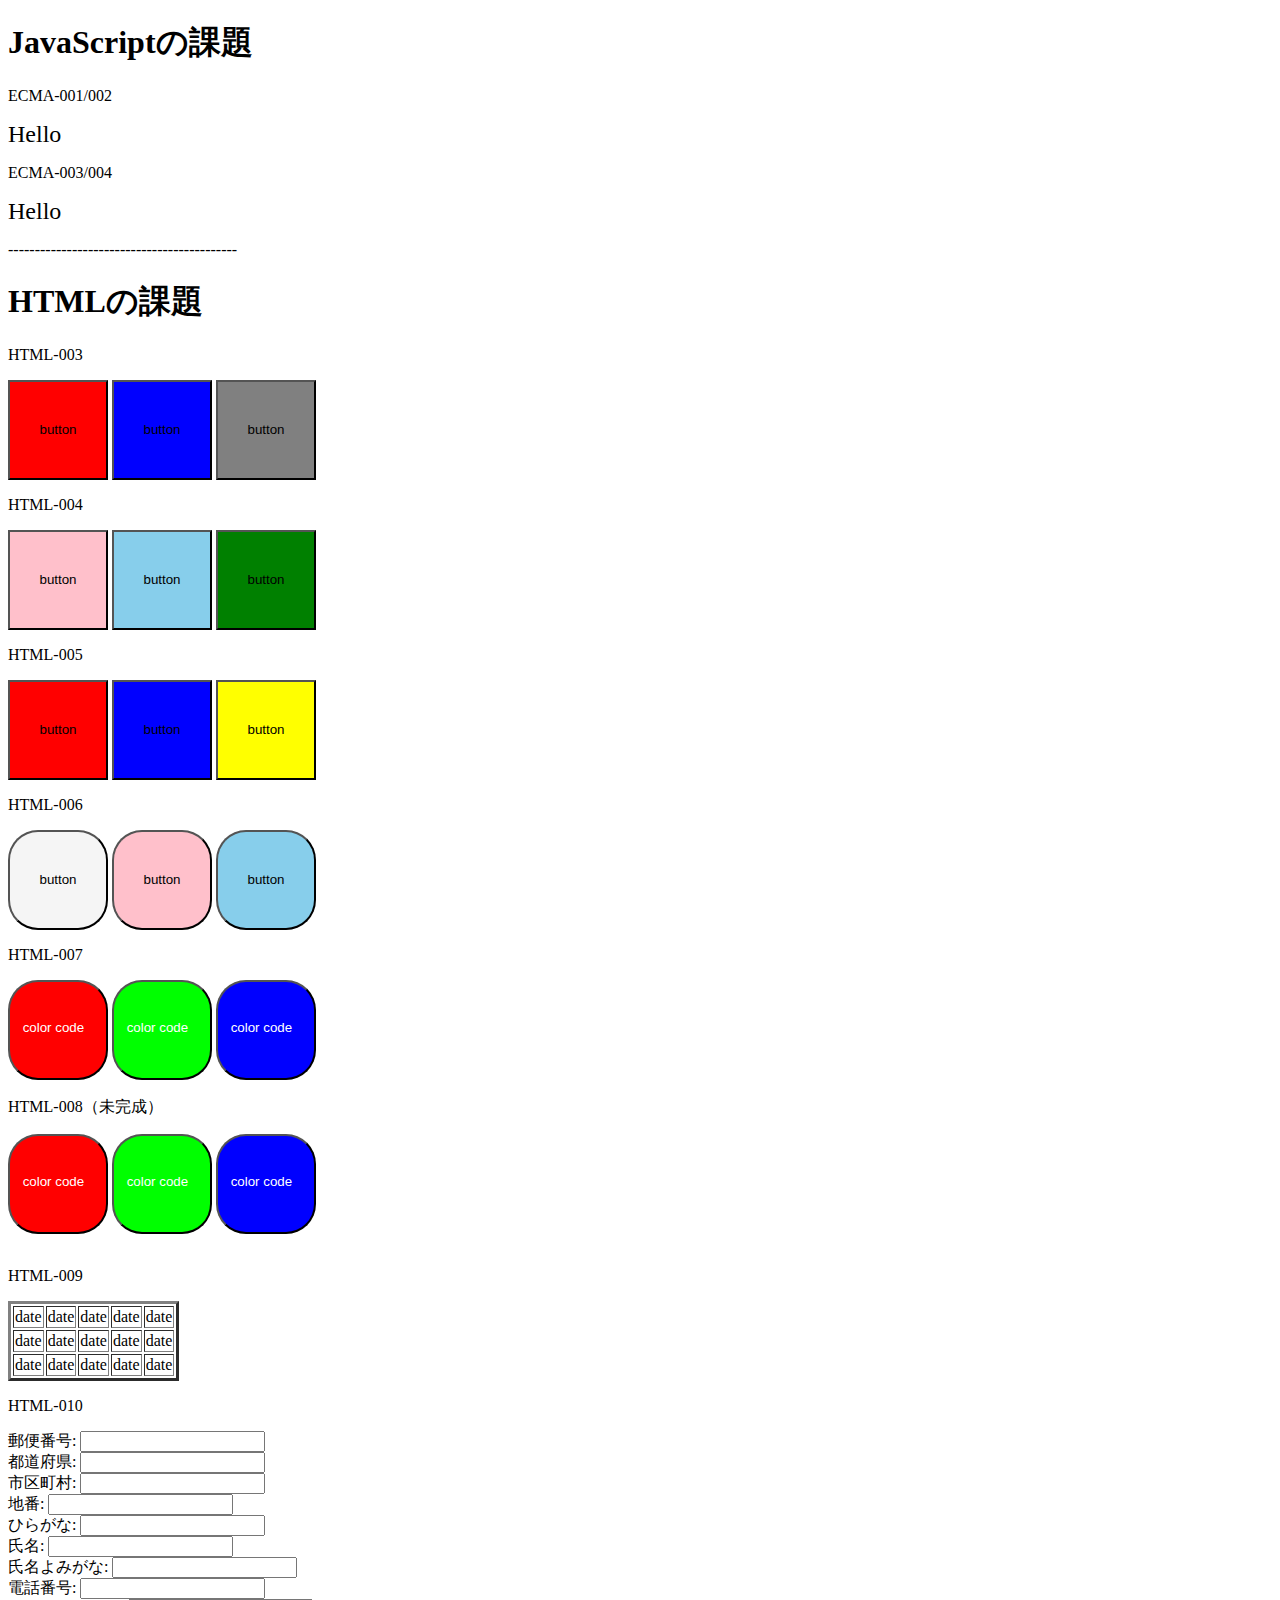
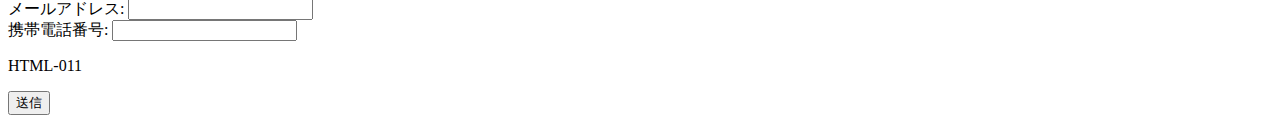
<file: index.html>
<!DOCTYPE html>
<html lang="ja">
  <head>
    <meta charset="UTF-8">
    <title>HTML_task</title>
    <link rel="stylesheet" type="text/css" href= "stylesheet.css">
  </head>
  <body>
    <h1>JavaScriptの課題</h1>
    <p>ECMA-001/002</p>
    <div id="call"></div>
    <p>ECMA-003/004</p>
    <div class="call2"></div>
    <p>-------------------------------------------</p>
    <h1>HTMLの課題</h1>
    <p>HTML-003</p>
    <button class="btn1">button</button>
    <button class="btn2">button</button>
    <button class="btn3">button</button>
    <p>HTML-004</p>
    <button style="background: pink; width:100px; height:100px;">button</button>
    <button style="background: skyblue; width:100px; height:100px;">button</button>
    <button style="background: green; width:100px; height:100px;">button</button>
    <p>HTML-005</p>
    <button class="btn4">button</button>
    <button class="btn5">button</button>
    <button class="btn6">button</button>
    <p>HTML-006</p>
    <button class="btn7">button</button>
    <button class="btn8">button</button>
    <button class="btn9">button</button>
    <p>HTML-007</p>
    <button class="btn10">
      <input type="checkbox" class="chk" id="open-close" name="btn" />
      <label class="btn btn-open-close" for="open-close"></label>
    </button>
    <button class="btn11">
      <input type="checkbox" class="chk2" id="open-close2" name="btn" />
      <label class="btn btn-open-close2" for="open-close2"></label>
    </button>
    <button class="btn12">
      <input type="checkbox" class="chk3" id="open-close3" name="btn" />
      <label class="btn btn-open-close3" for="open-close3"></label>
    </button>
    <p>HTML-008（未完成）</p>
    <div class="container" style="display: inline-block;">
    <button class="btn13" id="opcl">
      <input type="checkbox" class="chk4" id="open-close4" name="btn" />
      <label class="btn btn-open-close4" for="open-close4"></label>
    </button>
    <p class="hide" for="hide-open" style="height: 0;"></p>
    </div>
    <button class="btn14">
      <input type="checkbox" class="chk5" id="open-close5" name="btn" />
      <label class="btn btn-open-close5" for="open-close5"></label>
    </button>
    <button class="btn15">
      <input type="checkbox" class="chk6" id="open-close6" name="btn" />
      <label class="btn btn-open-close6" for="open-close6"></label>
    </button>
    <p>HTML-009</p>
    <table border="3">
      <tr>
        <td>date</td><td>date</td><td>date</td><td>date</td><td>date</td>
      </tr>
      <tr>
        <td>date</td><td>date</td><td>date</td><td>date</td><td>date</td>
      </tr>
      <tr>
        <td>date</td><td>date</td><td>date</td><td>date</td><td>date</td>
      </tr>
    </table>
    <p>HTML-010</p>
    <form action="#" method="POST">
      <div>
        <label for="ZipCode">郵便番号: </label>
        <input type="text" id="ZipCode" name="ZipCode">
      </div>
      <div>
        <label for="todouhuken">都道府県: </label>
        <input type="text" id="todouhuken" name="todouhuken">
      </div>
      <div>
        <label for="sikutyouson">市区町村: </label>
        <input type="text" id="sikutyouson" name="sikutyouson">
      </div>
      <div>
        <label for="tiban">地番: </label>
        <input type="text" id="tiban" name="tiban">
      </div>
      <div>
        <label for="hiragana">ひらがな: </label>
        <input type="text" id="hiragana" name="hiragana">
      </div>
      <div>
        <label for="name">氏名: </label>
        <input type="text" id="name" name="user_name">
      </div>
      <div>
        <label for="yomigana">氏名よみがな: </label>
        <input type="text" id="yomigana" name="yomigana">
      </div>
      <div>
        <label for="tel">電話番号: </label>
        <input type="text" id="tel" name="tel_number">
      </div>
      <div>
        <label for="mail">メールアドレス: </label>
        <input type="text" id="mail" name="mail_address">
      </div>
      <div>
        <label for="number">携帯電話番号: </label>
        <input type="text" id="number" name="phone_number">
      </div>
      <p>HTML-011</p>
      <div class="push">
        <button type="submit">送信</button>
      </div>
    </form>
    <script type="text/javascript">
      window.onload = function () {
        target = document.getElementById("call");
        target.innerHTML = "Hello";
        target.style.fontSize = "24px";
        target = document.getElementsByClassName("call2");
        console.log(target);
        target[0].innerHTML = "Hello";
        target[0].style.fontSize = "24px";
      }
    </script>
  </body>
</html>
</file>
<file: stylesheet.css>
.btn {
    color: #fff;
    padding: .3em .5em;
    margin-bottom: .3em;
    border-radius: .3em;
    text-align: center;
    display: table; 
}

.btn1 {
    width: 100px;
    height: 100px;
    background-color: red;
}

.btn2 {
    width: 100px;
    height: 100px;
    background-color: blue;
}

.btn3 {
    width: 100px;
    height: 100px;
    background-color: gray;
}

.btn4 {
    width: 100px;
    height: 100px;
    background-color: red;
}

.btn5 {
    width: 100px;
    height: 100px;
    background-color: blue;
}

.btn6 {
    width: 100px;
    height: 100px;
    background-color: yellow !important;
    background-color: gray;
}

.btn7 {
    width: 100px;
    height: 100px;
    background-color: whitesmoke;
    border-radius:30px;
}

.btn8 {
    width: 100px;
    height: 100px;
    background-color: pink;
    border-radius:30px;
}

.btn9 {
    width: 100px;
    height: 100px;
    background-color: skyblue;
    border-radius:30px;
}

.btn10 {
    color: white;
    width: 100px;
    height: 100px;
    background-color: #ff0000;
    border-radius:30px;
}

.btn11 {
    color: white;
    width: 100px;
    height: 100px;
    background-color: #00ff00;
    border-radius:30px;
}

.btn12 {
    color: white;
    width: 100px;
    height: 100px;
    background-color: #0000ff;
    border-radius:30px;
}

.btn13 {
    color: white;
    width: 100px;
    height: 100px;
    background-color: #ff0000;
    border-radius:30px;
}

.btn14 {
    color: white;
    width: 100px;
    height: 100px;
    background-color: #00ff00;
    border-radius:30px;
}

.btn15 {
    color: white;
    width: 100px;
    height: 100px;
    background-color: #0000ff;
    border-radius:30px;
}

.btn10 .chk{
    display: none;
}

.btn10 #open-close ~ .btn-open-close::before {
    content: "color code" ;
}

.btn10 #open-close:checked ~ .btn-open-close::before {
    content: "#ff0000" ;
}
.btn11 .chk2{
    display: none;
}

.btn11 #open-close2 ~ .btn-open-close2::before {
    content: "color code" ;
}

.btn11 #open-close2:checked ~ .btn-open-close2::before {
    content: "00ff00" ;
}
.btn12 .chk3{
    display: none;
}

.btn12 #open-close3 ~ .btn-open-close3::before {
    content: "color code" ;
}

.btn12 #open-close3:checked ~ .btn-open-close3::before {
    content: "0000ff" ;
}

.btn13 .chk4{
    display: none;
}

.btn13 #open-close4 ~ .btn-open-close4::before {
    content: "color code" ;
}

.btn13 #open-close4:checked ~ .btn-open-close4::before {
    content: "#ff0000" ;
}

.container #open-close4:checked ~ .hide::before {
    content: "#ff0000" ;
    height: auto;
}

.btn13 #open-close4:checked ~ .btn-open-close4::before {
    content: "#ff0000" ;
}
.btn14 .chk5{
    display: none;
}

.btn14 #open-close5 ~ .btn-open-close5::before {
    content: "color code" ;
}

.btn14 #open-close5:checked ~ .btn-open-close5::before {
    content: "00ff00" ;
}
.btn15 .chk6{
    display: none;
}

.btn15 #open-close6 ~ .btn-open-close6::before {
    content: "color code" ;
    display: block;
}

.btn15 #open-close6:checked ~ .btn-open-close6::before {
    content: "0000ff" ;
}
</file>
